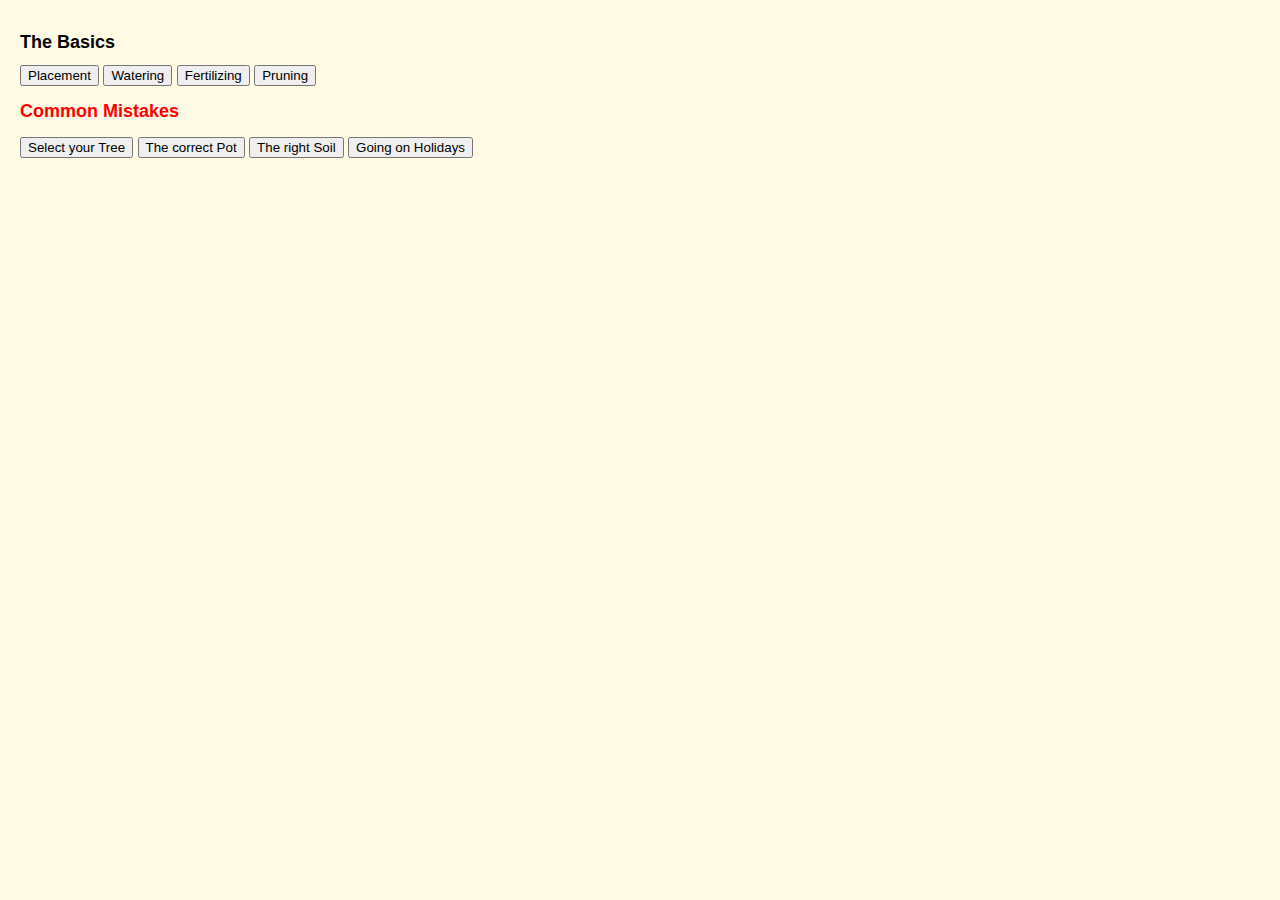
<file: basics.html>
<!DOCTYPE html>
<html lang="en">
<head>
    <meta charset="UTF-8">
    <meta http-equiv="X-UA-Compatible" content="IE=edge">
    <meta name="viewport" content="width=device-width, initial-scale=1.0">
    <title>The Basics</title>
    <link href="style_basics.css" rel="stylesheet">

</head>
<body>
  <section class="container-header">

  <h1> The Basics </h1>
      
  <div class="basics-buttons">
    <button class="basics-button" id="button-one">Placement</button>
    <button class="basics-button" id="button-two">Watering</button>
    <button class="basics-button" id="button-three">Fertilizing</button>
    <button class="basics-button" id="button-four">Pruning</button>

  </div>

  <section class="basics-main">
    <div class="basics" id="basics-button-one">
        <p class="basics_description">
            <b><font size="+2">Placement</font></b> 
            <br><br>Chosing where to place a bonsai is the quintessential decision to be made when deciding to grow a bonsai. 
            <br><br> In consider find a good stop, it is important to consider:  
        <table>
            <tr>
              <th>The light</th>
              <th></th>
              <th>Humidity</th>
              <th></th>
              <th>Temperature</th>
              <th></th>
            </tr>
            <tr>
              <td>For Indoor, more so than Outdoor, it is very important that the bonsai receives as much direct sun as possible and be placed in a bright location.
                  <br><br>The preference is at least <b>ONE FOOT</b> away from the glass maximum.
              </td>
              <td><img src="media/Bonsai_light.jpg" alt="Bonsai needs to be less than one foot from window"></td>
              <td>The tree needs to keep a large dose of high humidity, especially since houses tend to be generally in dry environments (due to heating and air-con).
                  <br><br>So it is better to keep the bonsai in the kitchen or the bathroom to retain a large dose of humidity.
              </td>
              <td><img src="media/bonsai_bathroom.jpg" alt="Bathrooms are a good spot to put your bonsai"></td>
              <td>The temperature needed for the tree to grow depends on the tree and location.
                  <br><br>A tropical bonsai tree lives in high temperatures throughout the year. It can be kept in a standard living room. Desertic indoor places where air-con keeps the temperature at a set degree would also be adequate.
                  <br><br>A sub-tropical tree also lives in high temperatures yet it could withstand lower temperatures and hence enjoy winter seasons with temperatures below that of a standard room.
                  <br><br>Other tree would live by the seasons and would require a varying temperature throughout the year. Keeping them in rooms at constant temperatures would not be adequate. 
              </td>
              <td><img src="media/bonsai_snow.jpg" alt="Temperature for a bonsai depends on the specie"></td>
            </tr>
        </table>
         </p>
     </div>

    <div class="basics" id="basics-button-two">
        <p class="basics_description">
            <b><font size="+2">Watering</font></b>
            <br><br>Watering is one of the most important elements for keeping a bonsai healthy.  
            <br><br>A few elements are important to consider:
            <table>
                <tr>
                  <th>Frequency</th>
                  <th></th>
                  <th>Type and Temperature</th>
                  <th></th>
                  <th>Watering Techniques</th>
                  <th></th>
                </tr>
                <tr>
                  <td>How often to water a bonsai really depends on several factors such as the specie, the size, the pot, the time of year, the soil mixture, the location and the climate.
                      <br><br>But as a general rule, one should water the tree as soon as the soil gets slightly dry on touch. 
                      <br><br><b>On average 2-3x a week.</b> 
                  </td>
                  <td><img src="media/bonsai_touch.jpg" alt="Touch the soil to see if it needs watering"></td>
                  <td>The best water to use is rainwater because it contains natural chemicals. Normal tap water can do. 
                      <br><br>Lukewarm water suffice. It is not recommended to use cold water when being under the sun as it cools the plant too.
                      <br><br><b>AVOID bottled water.</b>
                    </td>
                  <td><img src="media/no_bottled_water.jpg" alt="Don't use bottled water"></td>
                  <td>It is important to soak the entire root system. It is very important to pooring the water until the water runs out of the bottom drainange holes.  
                      <br><br>To prevent the soil from being washed away, one ought to use a watering can with fine nozzle. 
                      <br><br>It is best to place the tree in the kitchen sink while watering and water the tree thouroughly before placing it back. 
                                      </td>
                  <td><iframe src="https://www.youtube.com/embed/Ljc3WDWsVRY" width="400" height="344"
                    frameborder="10"
                    allow="accelerometer; autoplay; clipboard-write; encrypted-media; gyroscope; picture-in-picture"
                    allowfullscreen></iframe></td>
                </tr>
            </table>
        </p>
    </div>

    <div class="basics" id="basics-button-three">
        <p class="project_description">
            <b><font size="+2">Fertilizing</font></b>
            <br><br>It is very important to provide adequate feed to the bonsai. Fertilizers contains a mixture of Nitrogen, Phosphoric acid and Potassium.
            <br><br>It is strongly recommended to use the same ratio of NPK (Nitrogen, Phosphore and Potassium) throughout the bonsai growth cycle. 
            <table>
                <tr>
                  <th>Season</th>
                  <th></th>
                  <th>Quantity</th>
                  <th></th>
                  <th>Fertilizing Technique</th>
                  <th></th>
                </tr>
                <tr>
                  <td>Most bonsai tree should be fertilized during the entire growing season (early spring to mid-fall). This may vary depending on the tree.
                      <br><br><b>As a general rule, indoor bonsai trees can be fertilized all year round.</b> 
                  </td>
                  <td><img src="media/bonsai_fertilizing_liquid.jpg" alt="Bonsai fertilizer liquid"></td>
                  <td>For indoor bonsai, it is recommended to use a balanced liquid fertilizer.  
                  </td>
                  <td><img src="media/bonsai_water&fert.jpg" alt="Mix fertilizer liquid with water"></td>
                  <td>It is recommended to mix the fertilizer liquid with water before watering.  
                      <br><br>A technique known as cupping is recommended - putting the fertilizer in cups or baskers and placed onto the soil surface. 
                  </td>
                  <td><img src="media/bonsai_cup.jpg" alt="Fertiziler kept in cups or baskets"></td>
                </tr>
            </table>
        </p>
    </div>


    <div class="basics" id="basics-button-four">
        <p class="project_description">
            <b><font size="+2">Pruning</font></b>
            <br><br>The goal of maintenance pruning is to maintain and refine the shape of a tree.
            <table>
                <tr>
                  <th>When to prune?</th>
                  <th></th>
                  <th>How to prune?</th>
                  <th></th>
                </tr>
                <tr>
                  <td>Generally speaking, the best time to structure-prune a tree is in the early spring and some cases late autumn, just before and after the growing season.
                      <br><br>The exact timing differs from species to species. <a href="types.html">Refer to our guide.</a>
                  </td>
                  <td><img src="media/pruning-tree.jpg" alt="Broken and crossed branches need removal"></td>
                  <td>Begin by removing all the dead branches from the tree. 
                      <br><br>Once that’s done, take a close look at your tree and decide which branches need to be removed to create your desired design.
                  </td>
                  <td><img src="media/pruning-illustration.jpg" alt="Grey branches in illustration can be removed"></td>
                </tr>
            </table>
        </p>
    </div>





    <h2> Common Mistakes </h2>
  
    <div class="container-buttons">
        <button class="nav-button" id="button-one">Select your Tree</button>
        <button class="nav-button" id="button-two">The correct Pot</button>
        <button class="nav-button" id="button-three">The right Soil</button>
        <button class="nav-button" id="button-four">Going on Holidays</button>
    
      </div>
    </section> 
  
    <section class="container-main">
      <div class="content" id="content-button-one">
          <p class="basics_description">
             <b><font size="+2">Select the right Tree</font></b> 
             <br><br>A major reason for a first bonsai to die is due to the fact that the tree is inadequate to the climate. 
             <br><br>We recommend you use our tree recommendation tool <a href="types.html">to select the right bonsai for you here.</a>
             <table>
                <tr>
                  <th>Indoor bonsai doesn't always mean indoor bonsai</th>
                  <th>Avoid certain species for indoor</th>
                </tr>
                <tr>
                  <td><img src="media/not-indoor.jpg" alt="Indoor bonsai doesn't always mean indoor"></td>
                  <td><img src="media/not-fruit-flower.jpg" alt="Fruit and Flower bonsai are not recommended for indoor"></td>
                </tr>
                <tr>
                    <td>An indoor bonsai <b>DOESN"T</b> mean it is adequate for all indoor conditions. 
                        <br><br>"Indoor" applies to Temperate climates and rooms without constant temperature.</td>
                    <td>Only tropical or semi-tropical trees are recommended in constant temperature rooms.
                        <br><br>Flower and fruit bonsai are <b>not recommended</b> indoor.</td>
                </tr>
            </table>
          </p>
       </div>
  
  
      <div class="content core_element core_description" id="content-button-two">
          <p class="project_description">
              <b><font size="+2">The Correct Pot</font></b>
              <br><br>Pots are a very important element for a healthy bonsai.  
              <br><br>The right pot needs to have a number of features:
          <table>
            <tr>
              <th>Pots need to have feets</th>
              <th>Pots need to have open wholes</th>
              <th>Pots need to have rough interior surfaces</th>
              <th>Pots need to enough space for roots to grow</th>
            </tr>
            <tr>
              <td><img src="media/pot-feet.jpg" alt="Bonsai pots need to have feets"></td>
              <td><img src="media/not-pots.jpg" alt="Bonsai pots must have open wholes"></td>
              <td><img src="media/good-pot.jpg" alt="Rough interior surfaces, not smooth interopr surface"></td>
              <td><img src="media/no-space.jpg" alt="Roots have no space in the pot. Needs repotting"></td>
            </tr>
        </table>
      </p>
      </div>
  
      <div class="content core_element core_description" id="content-button-three">
          <p class="project_description">
              <b><font size="+2">The right Soil</font></b>
              <br><br>TO BE FINALIZED
          </p>
      </div>
  
  
      <div class="content core_element core_description" id="content-button-four">
          <p class="project_description">
              <b><font size="+2">When you go on Holidays</font></b>
              <br><br>TO BE FINALIZED
          </p>
      </div>
  </section>  





      <script type="text/javascript" src="script_basics.js"></script>
</body>
</html>
</file>
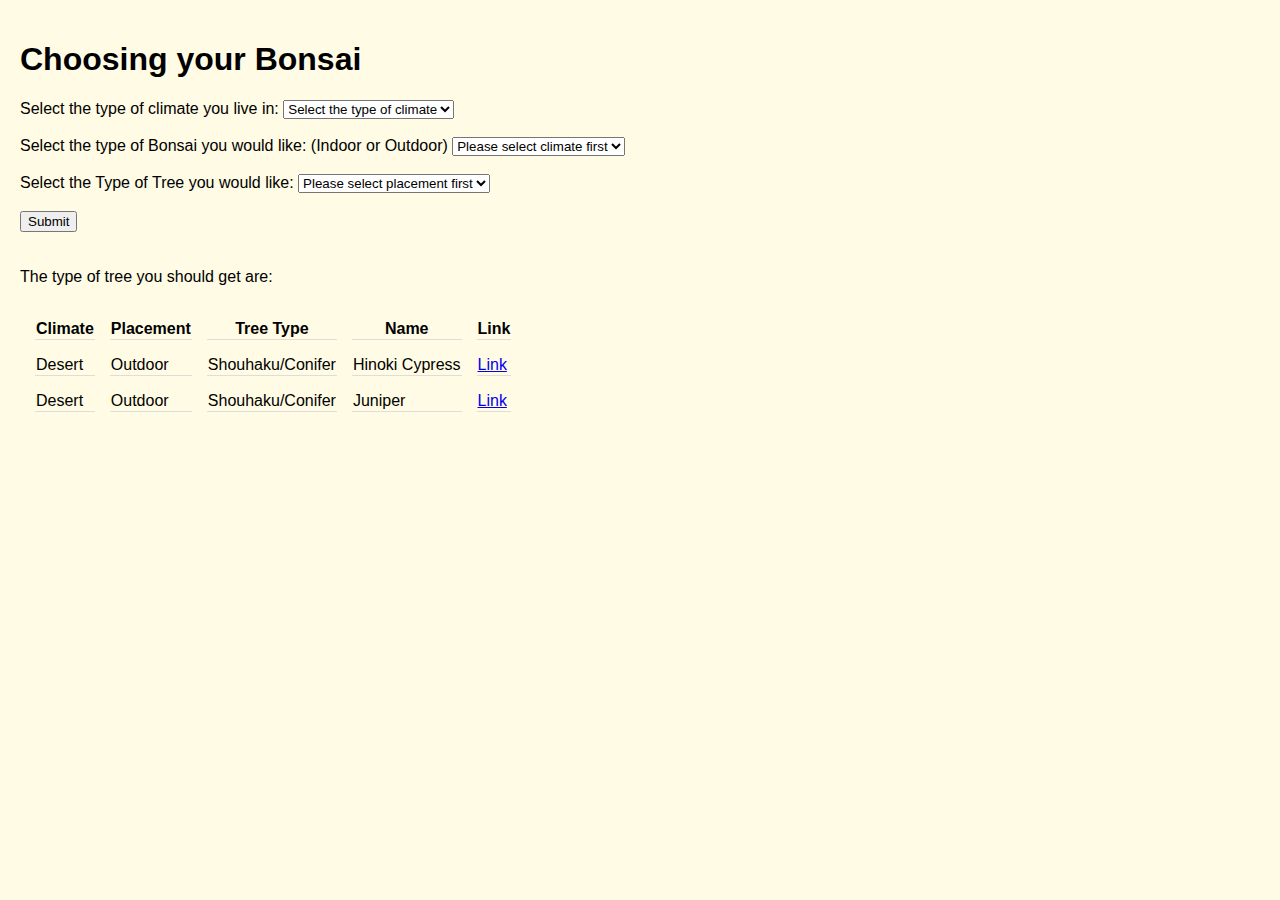
<file: types.html>
<!DOCTYPE html>
<html lang="en">
<head>
    <meta charset="UTF-8">
    <meta http-equiv="X-UA-Compatible" content="IE=edge">
    <meta name="viewport" content="width=device-width, initial-scale=1.0">
    <title>Type of Bonsai</title>
    <link href="style_type.css" rel="stylesheet">

</head>
<body>
    <h1> Choosing your Bonsai </h1>
    <form name="form1" id="form1"> <!-- add action="/action_page.php" for action -->  
        Select the type of climate you live in: <select name="climate" id="climate">
          <option value="" selected="selected">Select the type of climate</option>
        </select>
        <br><br>
        Select the type of Bonsai you would like: (Indoor or Outdoor) <select name="placement" id="placement">
          <option value="" selected="selected">Please select climate first</option>
        </select>
        <br><br>
        Select the Type of Tree you would like: <select name="tree" id="tree">
          <option value="" selected="selected">Please select placement first</option>
        </select>
        <br><br>
        <input type="submit" value="Submit" onclick="results()" value="enter/">
      </form>
      <br>
      <br>
      <div id="show">
      The type of tree you should get are: 
      <br>
      <br>
        <table>
        <tr>
          <th>Climate</th>
          <th>Placement</th>
          <th>Tree Type</th>
          <th>Name</th>
          <th>Link</th>
        </tr>
        <tr>
          <td>Desert</td>
          <td>Outdoor</td>
          <td>Shouhaku/Conifer</td>
          <td>Hinoki Cypress</td>
          <td><a href="tree_example.html" target="_self">Link</a></td>
        </tr>
        <td>Desert</td>
        <td>Outdoor</td>
        <td>Shouhaku/Conifer</td>
        <td>Juniper</td>
        <td><a href="tree_example.html" target="_self">Link</a></td>
    </table>
  </div>

  <script type="text/javascript" src="script_types.js"></script>
</body>
</html>
</file>
<file: style_basics.css>
html{
	margin: 0;
}

head {
    padding: 20px;
}

.show{
    display: none;
}

body {
    margin: 0;
    padding: 20px;
    background-color: #fffbe4;
    background-size: cover;
    background-repeat: no-repeat;
    background-position: center;
    font-family: 'Noto Sans KR', sans-serif;
    height: 90vh;
}

h1{
    font-family: 'Noto Sans KR', sans-serif;
    font-size: large;
}

h2{
    font-family: 'Noto Sans KR', sans-serif;
    font-size: large;
    color: rgb(255, 0, 0);
}

.content{
    display: none;
  }

.basics{
    display: none;
    background-color: #fffbe444;
    border-radius: 10px;
    flex-direction: row;
    align-items: top;
  }

.project_description {
    font-size: 10pt; 
    width: 48%;
      margin: 10px;
      display: inline-block;
  }

.project_video{
    width: 48%;
    height: 75%;
    min-width: 320px;
    margin-left: auto;
    margin-right: auto;
    margin-top: 5%;
    vertical-align: top;
}

table { 
    border-spacing: 15px;
    border-collapse: separate;
}

th, td {
    border-bottom: 1px solid #ddd;
    align-items: left;
    vertical-align: top;
    font-size: 16px;
  }
</file>
<file: style_type.css>
html{
	margin: 0;
}

head {
    padding: 20px;
}

.show{
    display: none;
}

body {
    margin: 0;
    padding: 20px;
    background-color: #fffbe4;
    background-size: cover;
    background-repeat: no-repeat;
    background-position: center;
    font-family: 'Noto Sans KR', sans-serif;
    height: 90vh;
}

table { 
    border-spacing: 15px;
    border-collapse: separate;
}

th, td {
    border-bottom: 1px solid #ddd;
  }

  tr:nth-child(even) {background-color: #fffbe441;}
</file>
